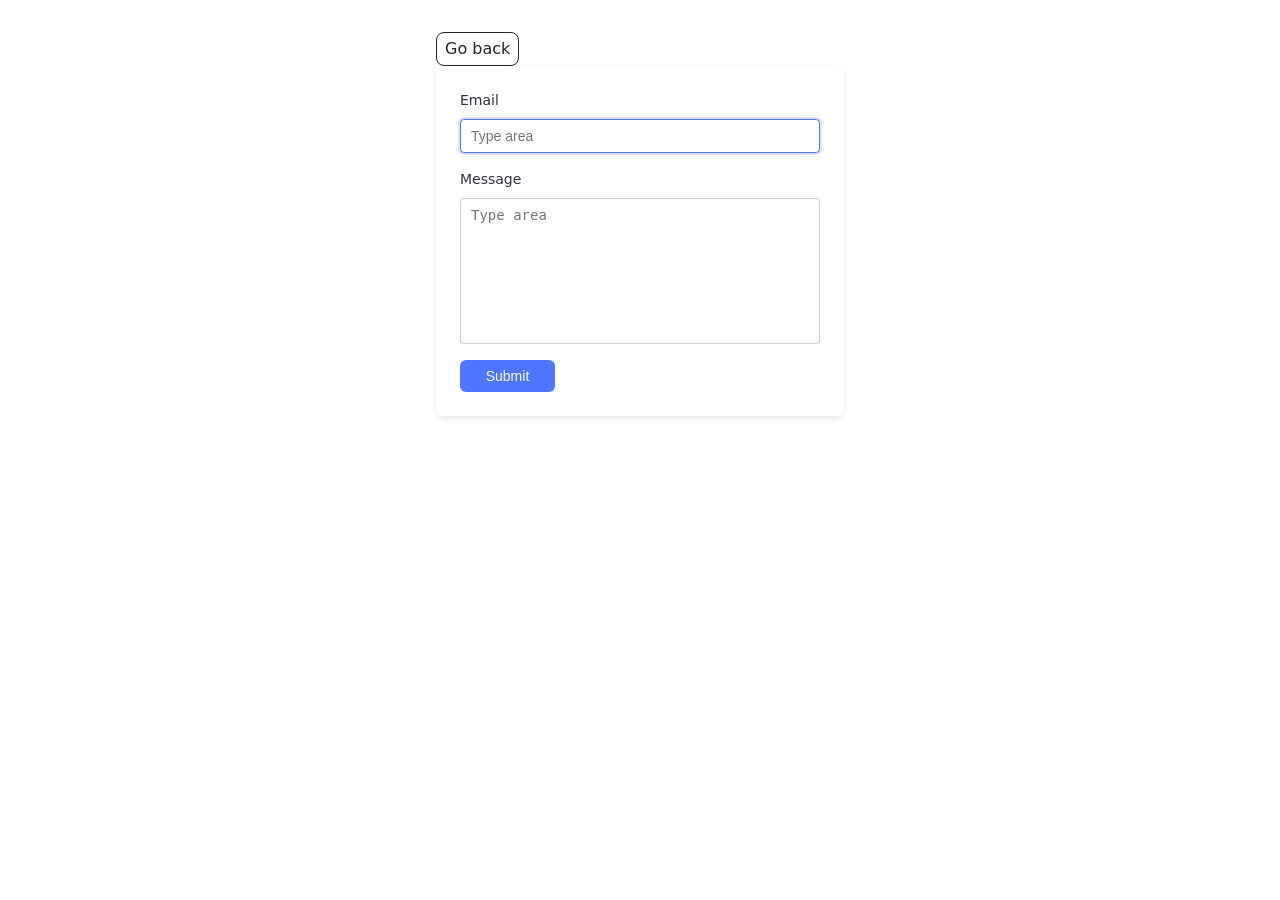
<file: src/2-form.html>
<!DOCTYPE html>
<html lang="en">
<head>
    <meta charset="UTF-8">
    <meta name="viewport" content="width=device-width, initial-scale=1.0">
    <title>Form</title>
    <link rel="stylesheet" href="./css/styles.css" />
</head>
<body>
    <div class="container">
        <a class="back-link" href="./index.html">Go back</a>

        <form class="feedback-form" autocomplete="off">
            <label>
                Email
                <input type="email" name="email" placeholder="Type area" autofocus />
            </label>
            <label>
                Message
                <textarea name="message" rows="8" placeholder="Type area"></textarea>
            </label>
            <button type="submit">Submit</button>
        </form>
    </div>

    <script type="module" src="./js/2-form.js"></script>
</body>
</html>
</file>
<file: src/css/styles.css>
/**
  |============================
  | include css partials with
  | default @import url()
  |============================
*/
/* Common styles */
@import url('./reset.css');
@import url('./base.css');
@import url('./container.css');

/* Sections style */
@import url('./back-link.css');

.gallery {
  display: flex;
  flex-wrap: wrap;
  gap: 24px;
  padding: 0;
  justify-content: center;
  list-style: none;
}

.gallery-item {
  flex-basis: calc((100% - 48px) / 3);
}

.gallery-image {
  width: 360px;
  height: 200px;
  display: block;
  transition: transform 0.5s ease;
}

.gallery-image:hover,
.gallery-image:focus {
  cursor: pointer;
  transform: scale(1.05);
}

.feedback-form {
  display: flex;
  flex-direction: column;
  gap: 16px;
  width: 360px;
  background-color: #fff;
  border-radius: 8px;
  padding: 24px;
  box-shadow: 0 2px 6px rgba(0, 0, 0, 0.1);
}

.feedback-form label {
  display: flex;
  flex-direction: column;
  font-size: 14px;
  color: #2e2f42;
  gap: 8px;
}

.feedback-form input,
.feedback-form textarea {
  font-size: 14px;
  padding: 8px 10px;
  border: 1px solid #ccc;
  border-radius: 4px;
  outline: none;
  transition: border-color 0.2s ease, box-shadow 0.2s ease;
  resize: none;
  border-color: #ccc;
}

.feedback-form input:hover,
.feedback-form textarea:hover {
  border-color: #000;
}

.feedback-form input:focus,
.feedback-form textarea:focus,
.feedback-form input:active,
.feedback-form textarea:active {
  border-color: #4e75ff;
  box-shadow: 0 0 0 2px rgba(78, 117, 255, 0.2);
}

.textarea-wrapper {
  position: relative;
}

.textarea-wrapper::before {
  content: "Type area";
  position: absolute;
  top: 32px;
  left: 14px;
  color: #b5b5b5;
  font-style: italic;
  font-size: 14px;
  opacity: 0;
  pointer-events: none;
  transition: opacity 0.2s ease;
}

.textarea-wrapper:active {
  opacity: 1;
}

.feedback-form button {
  width: 95px;
  padding: 8px 12px;
  background-color: #4e75ff;
  color: #fff;
  border: none;
  border-radius: 6px;
  font-size: 14px;
  cursor: pointer;
  transition: background-color 0.2s ease;
}

.feedback-form button:hover {
  background-color: #6c8cff;
}
</file>
